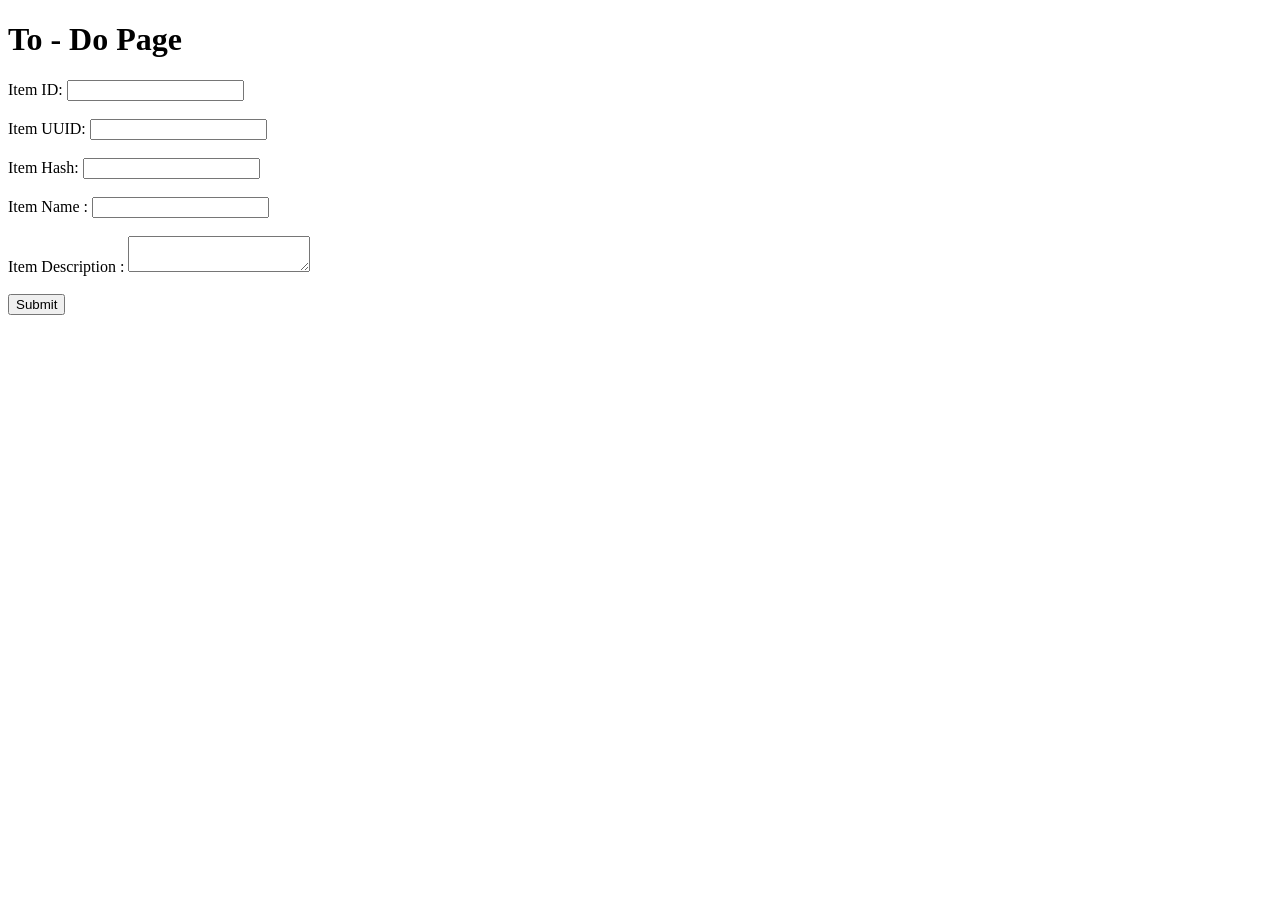
<file: templates/todo.html>
<!DOCTYPE html>
<html lang="en">
<head>
    <meta charset="UTF-8">
    <meta name="viewport" content="width=device-width, initial-scale=1.0">
    <title>To Do Page</title>
</head>
<body>
    <h1>To - Do Page </h1>

    <form action="">

        <label>Item ID:</label>
        <input type="text" name="itemId">
        
        <br> <br>

        <label>Item UUID:</label>
        <input type="text" name="itemUuid">

        <br> <br>

        <label>Item Hash:</label>
        <input type="text" name="itemHash">

        <br> <br>
        <label>Item Name : </label>
        <input type="text" name="itemName">

        <br> <br>

        <label>Item Description : </label>
        <textarea name="itemDescription"></textarea>

        <br> <br>

        <button type="submit">Submit</button>
    </form>
</body>
</html>
</file>
